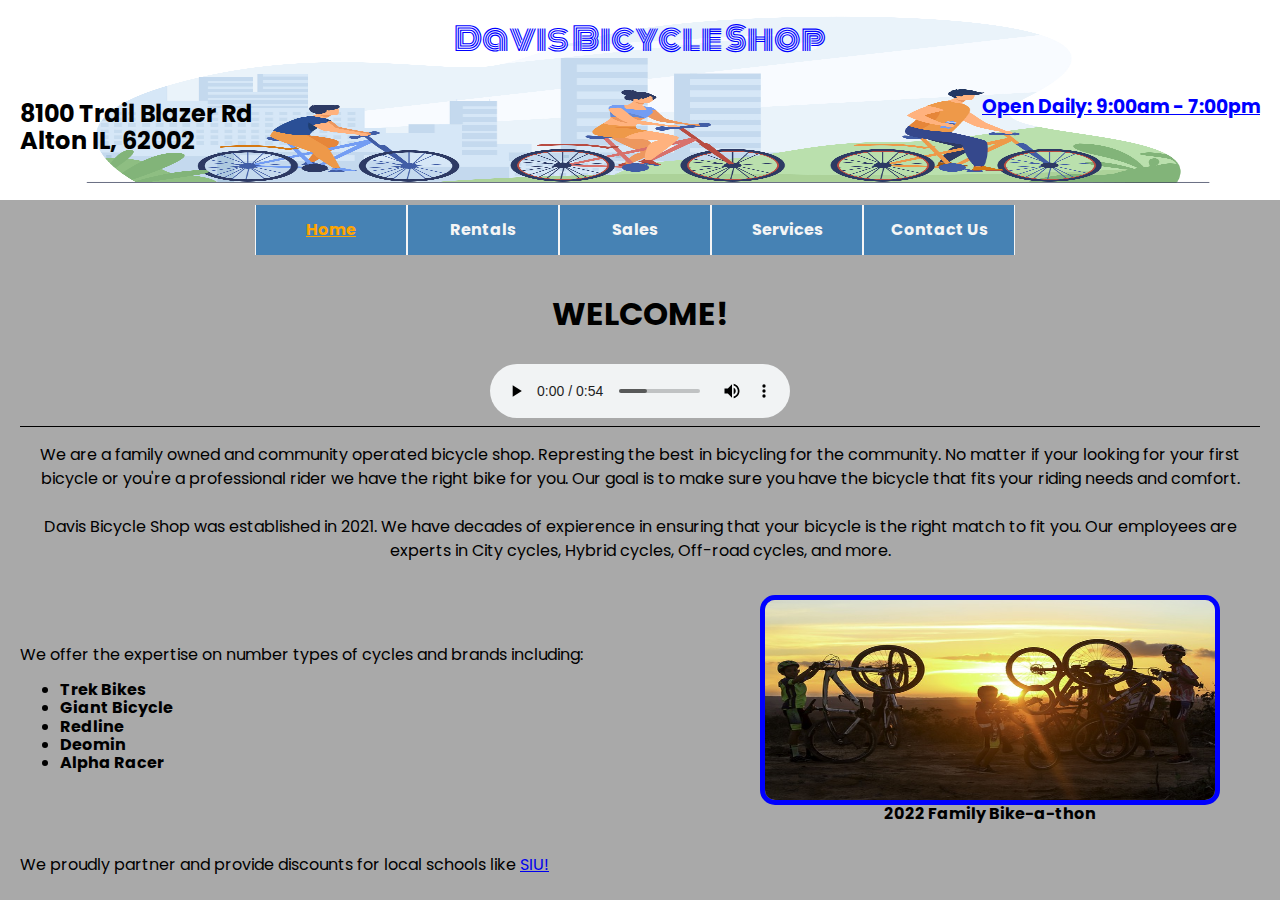
<file: index.htm>
<!DOCTYPE html>
<!--Home Page for Davis Bicycle Shop-->
<html lang="en-US">
<head>
        <!-- 
*****************************************************************************
Title: Davis Bicycle Shop
Use: To promote Davis Bicycle shop
Author: Brian Davis
School/Term: Southern Illinois University Carbondale, Spring 2022
Developed: Jan 20, 2022
Tested: Jan 23, 2022; Passed on Firefox, Chrome, and safari browsers.
******************************************************************************
-->
        <meta charset="utf-8">
        <title>Davis Bicycle Shop</title>
        <meta name="description"  content="We're Davis Bicycle shop, an experienced, best-in-class Bicycle shop.">
        <meta name="keywords" content="Davis bicycle shop, Davis bicycles, family bicycles, kids bicycles, adult bicycles, family bikes, adult bikes, kids bikes">
        <meta name="Author" content="Davis">
        <link rel="stylesheet" href="styles/normalize.css">
        <link rel="stylesheet" href="styles/slicknav.css">
        <link rel="stylesheet" href="styles/main.css">
        <link rel="apple-touch-icon" sizes="180x180" href="images/apple-touch-icon.png">
        <link rel="icon" type="image/png" sizes="32x32" href="images/favicon-32x32.png">
        <link rel="icon" type="image/png" sizes="16x16" href="images/favicon-16x16.png">
        <link rel="manifest" href="site.webmanifest">
        <script src="https://code.jquery.com/jquery-3.2.1.min.js"></script>
        <script src="js/jquery.slicknav.min.js"></script>
        <script type="text/javascript">
            $(document) .ready(function() {
                $('#nav_menu') .slicknav({prependTo:"#mobile_menu"});
            });
        </script>
        <style>
            body {
                background-image: url(images/Fam.jpg);
                background-repeat: no-repeat;
                background-size: 100% 200px;
            }
        </style>
</head>

<!--ind abbreviation represent page i.e. ind=index, con=contact sal=sales followed by object name. No abbrevation is universal-->
<!--Index body page-->
<body class="ind_body">
    <nav id="mobile_menu"></nav>
    <div class="body">
    <!--page title Company name-->
    <h1 class="ind_title">Davis Bicycle Shop</h1>
    <!--Contact Info-->
    <div id="ind_div_contact">
        <!--Location-->
        <h2 class="ind_address">8100 Trail Blazer Rd<br>Alton IL, 62002</h2>
        <!--Hours of Ops-->
        <h3 class="ind_hours">Open Daily: 9:00am - 7:00pm</h3>
    </div>
    <!--main image-->
        <!--Main Navigation menu-->
        <nav id="nav_menu">
            <ul>
                <li><a href="index.htm" class="current">Home</a></li>
                <li><a href="rentals.htm">Rentals</a></li>
                <li><a href="sales.htm">Sales</a></li>
                <li><a href="services.htm">Services</a></li>
                <li><a href="contact.htm" class="lastime">Contact Us</a></li>
            </ul>
        </nav>
        <!--Company introduction-->
        <p class="ind_welcome"><strong>WELCOME!</strong></p>
        <!--Page Music-->
        <div id="ind_audio">
            <audio controls autoplay loop>
                <source src="media/badness.mp3"> 
            </audio>
            </div>
        <!--Intro about Us-->
        <hr class="ind_hr">
        <p class="ind_desc">We are a family owned and community operated bicycle shop. Represting the best in bicycling for the community.
        No matter if your looking for your first bicycle or you're a professional rider we have the right bike for you. Our goal is to make
        sure you have the bicycle that fits your riding needs and comfort. <br><br> Davis Bicycle Shop was established in 2021. We have decades 
        of expierence in ensuring that your bicycle is the right match to fit you. 
        Our employees are experts in City cycles, Hybrid cycles, Off-road cycles, and more.</p>
        <!--unordered list of offered brands with image-->
        <div id="ind_div_bikes">
            <div id="ind_div_bikeslist">
            <p class="ind_ul">We offer the expertise on number types of cycles and brands including:</p>
            <ul>
                <li>
                    <strong>Trek Bikes</strong>
                </li>
                <li>
                    <strong>Giant Bicycle</strong>
                </li>
                <li>
                    <strong>Redline</strong>
                </li>
                <li>
                    <strong>Deomin</strong>
                </li>
                <li>
                    <strong>Alpha Racer</strong>
                </li>
                
            </ul>
            </div>
        <!--Images with rollover -->
            <figure class="ind_img_figure">
                <img class="ind_img_kids" src="images/kids.jpg" alt="kids with bikes" onmouseover="this.src='images/family1.jpg'" onmouseout="this.src='images/kids.jpg'">
                <figcaption class="ind_kids_Figcap">2022 Family Bike-a-thon</figcaption>
            </figure>
        </div>
        <!--siu partner link-->    
        <p class="ind_siu">We proudly partner and provide discounts for local schools like 
            <a href="https://www.siu.edu"  target="_blank">SIU!</a>
        </p>
    </div>
</body>
</file>
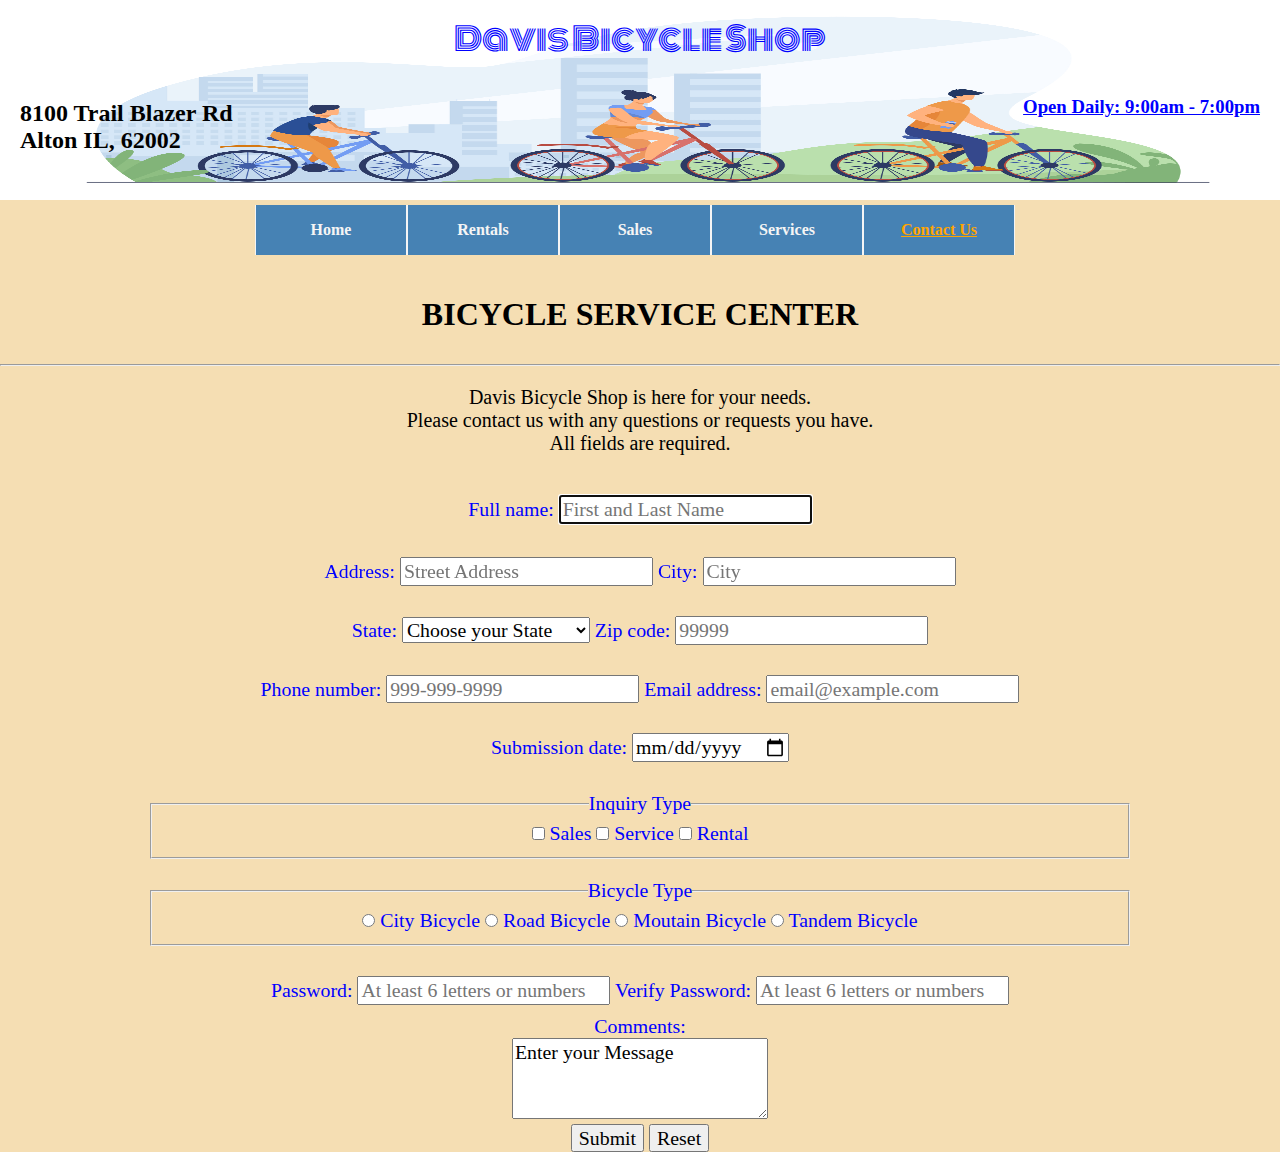
<file: contact.htm>
<!DOCTYPE html>
        <!-- 
*****************************************************************************
Title: Davis Bicycle Shop
Use: To promote Davis Bicycle shop
Author: Brian Davis
School/Term: Southern Illinois University, Spring 2022
Developed: Feb 13, 2022
Tested: Feb 13, 2022; Passed on Firefox, Chrome, and safari browsers.
******************************************************************************
-->
<html lang="en-US">
        <head>
                <!-- 
        *****************************************************************************
        Title: Davis Bicycle Shop
        Use: To promote Davis Bicycle shop
        Author: Brian Davis
        School/Term: Southern Illinois University Carbondale, Spring 2022
        Developed: Jan 20, 2022
        Tested: Jan 23, 2022; Passed on Firefox, Chrome, and safari browsers.
        ******************************************************************************
        -->
                <meta charset="utf-8">
                <title>Davis Bicycle Shop</title>
                <meta name="description"  content="We're Davis Bicycle shop, an experienced, best-in-class Bicycle shop.">
                <meta name="keywords" content="Davis bicycle shop, Davis bicycles, family bicycles, kids bicycles, adult bicycles, family bikes, adult bikes, kids bikes">
                <meta name="Author" content="Davis">
                <link rel="stylesheet" href="styles/normalize.css">
                <link rel="stylesheet" href="styles/slicknav.css">
                <link rel="stylesheet" href="styles/main.css">
                <link rel="apple-touch-icon" sizes="180x180" href="images/apple-touch-icon.png">
                <link rel="icon" type="image/png" sizes="32x32" href="images/favicon-32x32.png">
                <link rel="icon" type="image/png" sizes="16x16" href="images/favicon-16x16.png">
                <link rel="manifest" href="site.webmanifest">
                <script src="https://code.jquery.com/jquery-3.2.1.min.js"></script>
                <script src="js/jquery.slicknav.min.js"></script>
                <script type="text/javascript">
                    $(document) .ready(function() {
                        $('#nav_menu') .slicknav({prependTo:"#mobile_menu"});
                    });
                </script>
                <style>
                    body {
                        background-image: url(images/Fam.jpg);
                        background-repeat: no-repeat;
                        background-size: 100% 200px;
                    }
                </style>
        </head>
        
        <!--ind abbreviation represent page i.e. ind=index, con=contact sal=sales followed by object name. No abbrevation is universal-->
        <!--Index body page-->
        <body class="con_body">
            <nav id="mobile_menu"></nav>
            <div class="body">
            <!--page title Company name-->
            <h1 class="con_title">Davis Bicycle Shop</h1>
            <!--Contact Info-->
            <div id="con_div_contact">
                <!--Location-->
                <h2 class="con_address">8100 Trail Blazer Rd<br>Alton IL, 62002</h2>
                <!--Hours of Ops-->
                <h3 class="con_hours">Open Daily: 9:00am - 7:00pm</h3>
            </div>
            <!--main image-->
                <!--Main Navigation menu-->
                <nav id="nav_menu">
                    <ul>
                        <li><a href="index.htm" >Home</a></li>
                        <li><a href="rentals.htm">Rentals</a></li>
                        <li><a href="sales.htm">Sales</a></li>
                        <li><a href="services.htm">Services</a></li>
                        <li><a href="contact.htm" class="lastime, current">Contact Us</a></li>
                    </ul>
        </nav>
</div>
<div id="con_welcome">
        <p class="con_req"><strong>BICYCLE SERVICE CENTER</strong></p>
        <hr class="con_hr">
        <p class="con_intro">Davis Bicycle Shop is here for your needs. 
                <br> Please contact us with any questions or requests you have.
                <br> All fields are required.
        </p>
</div>
<div id="con_form">
        <form id="contact_form" method="POST" action="response.htm" >
                <label for="fullname">Full name:</label>
                <input type="text" id="fullname" autofocus minlength="15" maxlength="25" 
                placeholder="First and Last Name" required><br><br>

                <label for="address">Address:</label>
                <input type="text" id="address" minlength="15" maxlength="50" placeholder="Street Address" required>

                <label for="city">City:</label>
                <input type="text" id="city" minlength="4" maxlength="25" placeholder="City" required><br>

                <label for="state">State:</label>
                        <select name="state" id="state" required>
                        <optgroup label="Select Your State">
                                <option value="" disabled selected hidden>Choose your State</option>
                                <option value="Illinois">Illinois</option>
                                <option value="Indiana">Indiana</option>
                                <option value="Kansas">Kansaa</option>
                                <option value="Kentucky">Kentucky</option>
                                <option value="Missouri">Missouri</option>
                                <option value="Wisconsin">Wisconsin</option>
                                
                        </optgroup>
                        </select>

                <label for="zip">Zip code:</label>
                <input id="zip" name="zip" type="text" inputmode="numeric" placeholder="99999"
                pattern="^(?(^00000(|-0000))|(\d{5}(|-\d{4})))$" minlength="5" maxlength="10" required><br>

                <label for="phone">Phone number:</label>
                <input type="tel" name="phone" id="phone" placeholder="999-999-9999" minlength="10" maxlength="12" required>

                <label for="email">Email address:</label>
                <input type="email" name="email" id="email" minlength="10" maxlength="25" placeholder="email@example.com" required><br>

                <label for="date">Submission date:</label>
                <input type="date" name="date" id="date" required><br>

                <fieldset class="con_inq_type">
                        <legend>Inquiry Type</legend>

                        <input type="checkbox" name="inqtype" id="sales" value="sales">
                        <label for="sales">Sales</label>

                        <input type="checkbox" name="inqtype" id="service" value="service">
                        <label for="service">Service</label>

                        <input type="checkbox" name="inqtype" id="rental" value="rental">
                        <label for="rental">Rental</label>
                
                </fieldset>

                <fieldset class="con_bik_type">
                        <legend>Bicycle Type</legend>

                        <input type="radio" name="biketype" id="citybike" value="citybike" required>
                        <label for="citybike">City Bicycle</label>

                        <input type="radio" name="biketype" id="roadbike" value="roadbike">
                        <label for="roadbike">Road Bicycle</label>

                        <input type="radio" name="biketype" id="mountbike" value="mountbike">
                        <label for="mountbike">Moutain Bicycle</label>

                        <input type="radio" name="biketype" id="tandembike" value="tandembike">
                        <label for="tandembike">Tandem Bicycle</label>

                </fieldset>

                <label class="password" for="password">Password:</label>
                <input class="password" type="password" name="password" id="password" required
                placeholder="At least 6 letters or numbers"
                pattern="[a-zA-Z0-9]{6,}"
                title="Must be at least 6 alphanumeric characters">
                <label class="password" for="verify">Verify Password:</label>
                <input class="password" type="password" name="verify" id="verify" required
                placeholder="At least 6 letters or numbers"><br>

                Comments:<br>
                <textarea class="con_messgae" name="comments" required minlength="20" maxlength="200">Enter your Message</textarea>
                <br>
                <input type="submit" id="button" value="Submit" formresponse="response.htm"> <input type="reset" id="reset">
        </form>
</div>
</body>
</html>
</file>
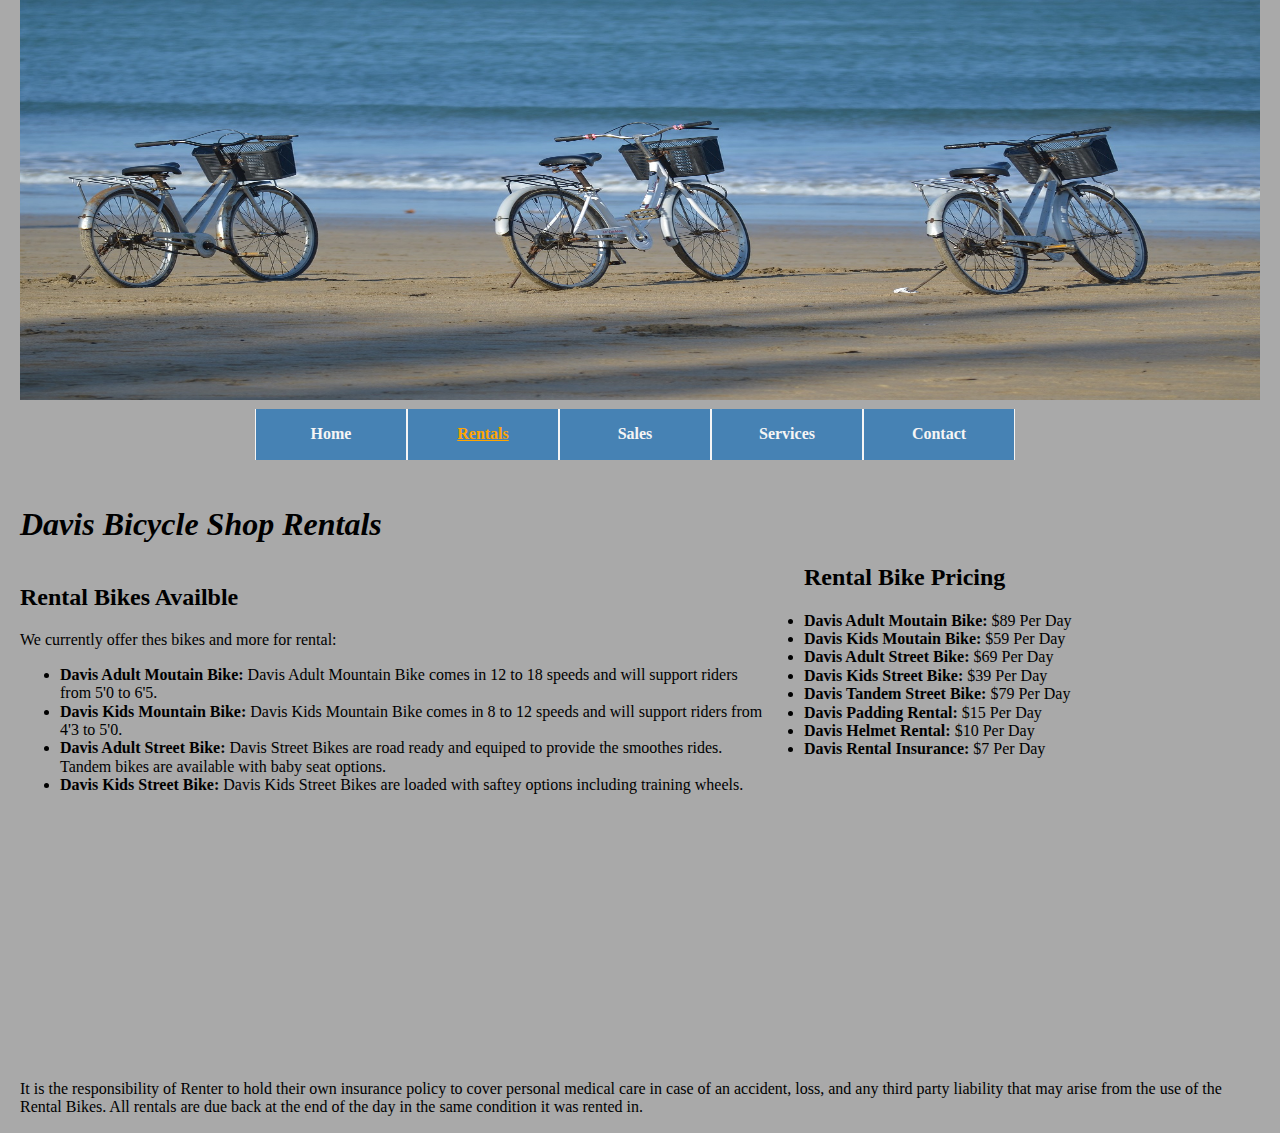
<file: rentals.htm>
<!DOCTYPE html>
        <!-- 
*****************************************************************************
Title: Davis Bicycle Shop Rental Page
Use: To promote Davis Bicycle shop
Author: Brian Davis
School/Term: Southern Illinois University Carbondale, Spring 2022
Developed: Feb 3, 2022
Tested: Feb 6, 2022; Passed on Firefox, Chrome, and safari browsers.
******************************************************************************
-->
<html lang="en-US">
<head>
        <meta charset="utf-8">
        <title>Davis Bicycle Shop Rental Page</title>
        <meta name="keywords" content="Davis bicycle shop rentals, Davis bicycles rentals, family bicycle rentals, kids bicycles rentals,
         adult bicycle rentals, family bike rentals, adult bike rentals, kids bike rentals">
        <meta name="Author" content="Davis">
        <link rel="stylesheet" href="styles/normalize.css">
        <link rel="stylesheet" href="styles/slicknav.css">
        <link rel="stylesheet" href="styles/main.css">
        <link rel="apple-touch-icon" sizes="180x180" href="images/apple-touch-icon.png">
        <link rel="icon" type="image/png" sizes="32x32" href="images/favicon-32x32.png">
        <link rel="icon" type="image/png" sizes="16x16" href="images/favicon-16x16.png">
        <link rel="manifest" href="site.webmanifest">
        <script src="https://code.jquery.com/jquery-3.2.1.min.js"></script>
        <script src="js/jquery.slicknav.min.js"></script>
        <script type="text/javascript">
            $(document) .ready(function() {
                $('#ren_nav_menu') .slicknav({prependTo:"#mobile_menu"});
            });
        </script>

</head>
<!--Body-->
<body class="rental_body">
        <!--navigation menu-->
        <nav id="mobile_menu"></nav>
        <div class="body">
        <img class="ren_bike_beach" src="images/Bike_beach.jpg" alt="Bikes_on_beach" > 
        <nav id="ren_nav_menu">
                <ul>
                        <li><a href="index.htm">Home</a></li>
                        <li><a href="rentals.htm" class="current">Rentals</a></li>
                        <li><a href="sales.htm">Sales</a></li>
                        <li><a href="services.htm">Services</a></li>
                        <li><a href="contact.htm" class="lastitem">Contact</a></li>
                </ul>
        </nav>
<h1 class="rental_h1">Davis Bicycle Shop Rentals</h1> <!--list of rental bikes available-->
<div id="ren_div_main">
        <section class="rental_main">
        <h2 class=rental_main_h2>Rental Bikes Availble</h2>
        <p class="rent_main_p">We currently offer thes bikes and more for rental:</p>
        <Ul>
                <li class="rent_bike_list"><strong>Davis Adult Moutain Bike:</strong> Davis Adult Mountain Bike comes in 12 to 18 speeds
                and will support riders from 5'0 to 6'5. </li>
                <li class="rent_bike_list"><strong>Davis Kids Mountain Bike:</strong> Davis Kids Mountain Bike comes in 8 to 12 speeds
                        and will support riders from 4'3 to 5'0.</li>
                <li class="rent_bike_list"><strong>Davis Adult Street Bike:</strong> Davis Street Bikes are road ready and equiped to 
                provide the smoothes rides. Tandem bikes are available with baby seat options.</li>
                <li class="rent_bike_list"><strong>Davis Kids Street Bike:</strong> Davis Kids Street Bikes are loaded with saftey options
                including training wheels.</li>
        </Ul> 
        </section>
        <aside class="rental_aside"><h2>Rental Bike Pricing</h2> <!--list of rental prices-->
                <ul>
                        <li class="rental_prices"><strong>Davis Adult Moutain Bike:</strong> $89 Per Day</li>
                        <li class="rental_prices"><strong>Davis Kids Moutain Bike:</strong> $59 Per Day</li>
                        <li class="rental_prices"><strong>Davis Adult Street Bike:</strong> $69 Per Day</li>
                        <li class="rental_prices"><strong>Davis Kids Street Bike:</strong> $39 Per Day</li>
                        <li class="rental_prices"><strong>Davis Tandem Street Bike:</strong> $79 Per Day</li>
                        <li class="rental_prices"><strong>Davis Padding Rental:</strong> $15 Per Day</li>
                        <li class="rental_prices"><strong>Davis Helmet Rental:</strong> $10 Per Day</li>
                        <li class="rental_prices"><strong>Davis Rental Insurance:</strong> $7 Per Day</li>
                </ul>
        
        </aside>
</div> 
<p class="rental_terms">It is the responsibility of Renter to hold their own insurance policy to cover 
        personal medical care in case of an accident, loss, and any third party liability that may
         arise from the use of the Rental Bikes. All rentals are due back at the end of the day in the same
        condition it was rented in.</p>
</div>
</body>
</html>
</file>
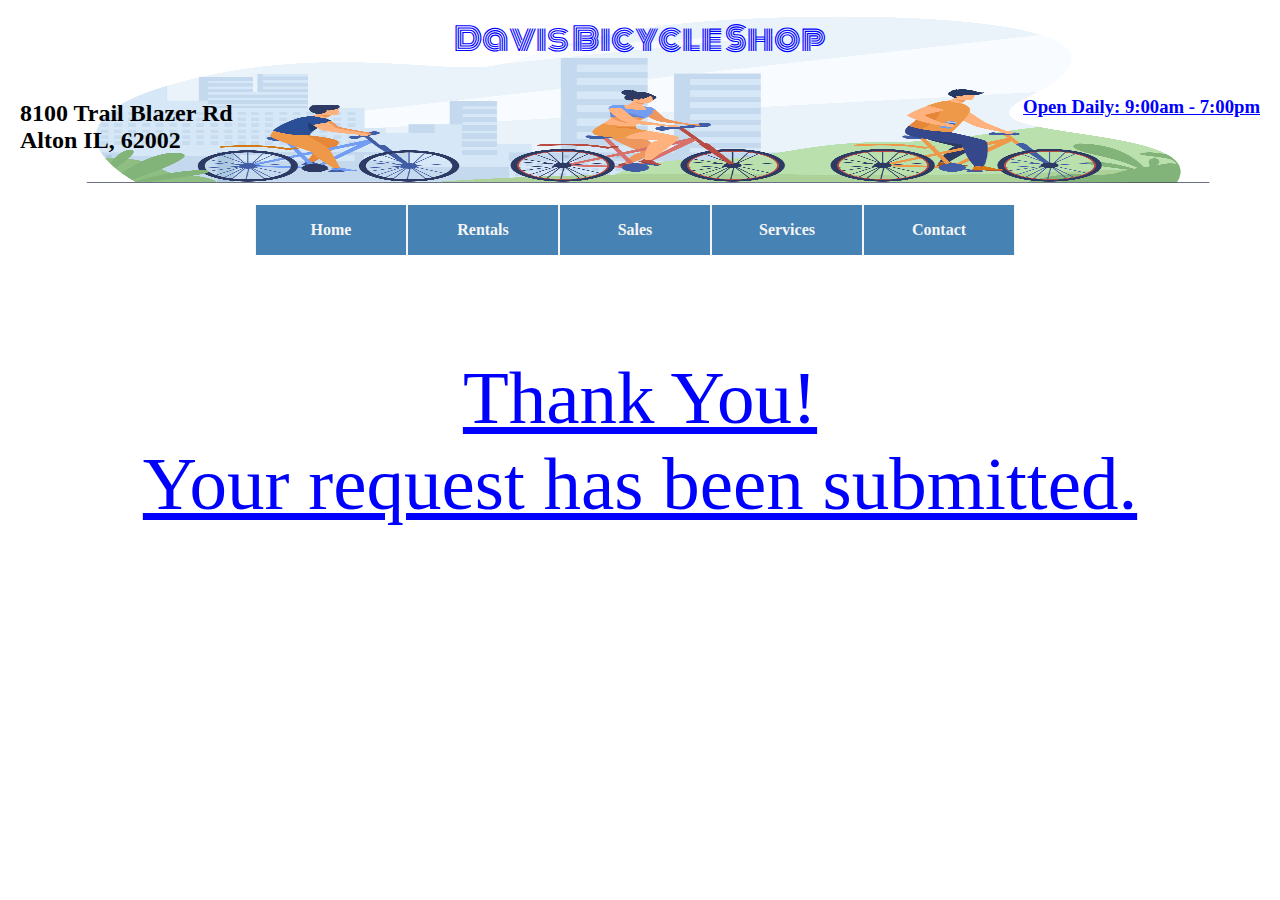
<file: response.htm>
<!DOCTYPE html>
<html lang="en-US">
    <head>
        <!-- 
*****************************************************************************
Title: Davis Bicycle Shop
Use: To promote Davis Bicycle shop
Author: Brian Davis
School/Term: Southern Illinois University Carbondale, Spring 2022
Developed: Jan 20, 2022
Tested: Jan 23, 2022; Passed on Firefox, Chrome, and safari browsers.
******************************************************************************
-->
        <meta charset="utf-8">
        <title>Davis Bicycle Shop</title>
        <meta name="description"  content="We're Davis Bicycle shop, an experienced, best-in-class Bicycle shop.">
        <meta name="keywords" content="Davis bicycle shop, Davis bicycles, family bicycles, kids bicycles, adult bicycles, family bikes, adult bikes, kids bikes">
        <meta name="Author" content="Davis">
        <link rel="stylesheet" href="styles/normalize.css">
        <link rel="stylesheet" href="styles/slicknav.css">
        <link rel="stylesheet" href="styles/main.css">
        <link rel="apple-touch-icon" sizes="180x180" href="images/apple-touch-icon.png">
        <link rel="icon" type="image/png" sizes="32x32" href="images/favicon-32x32.png">
        <link rel="icon" type="image/png" sizes="16x16" href="images/favicon-16x16.png">
        <link rel="manifest" href="site.webmanifest">
        <script src="https://code.jquery.com/jquery-3.2.1.min.js"></script>
        <script src="js/jquery.slicknav.min.js"></script>
        <script type="text/javascript">
            $(document) .ready(function() {
                $('#resp_nav_menu') .slicknav({prependTo:"#mobile_menu"});
            });
        </script>
        <style>
            body {
                background-image: url(images/Fam.jpg);
                background-repeat: no-repeat;
                background-size: 100% 200px;
            }
        </style>
</head>
<body>
    <nav id="mobile_menu"></nav>
    <div class="body">
            <!--page title Company name-->
            <h1 class="sal_title">Davis Bicycle Shop</h1>
            <!--Contact Info-->
            <div id="sal_div_contact">
                <!--Location-->
                <h2 class="sal_address">8100 Trail Blazer Rd<br>Alton IL, 62002</h2>
                <!--Hours of Ops-->
                <h3 class="sal_hours">Open Daily: 9:00am - 7:00pm</h3>
            </div>
    <div class="body">
    <nav id="resp_nav_menu">
            <ul>
                    <li><a href="index.htm">Home</a></li>
                    <li><a href="rentals.htm">Rentals</a></li>
                    <li><a href="sales.htm">Sales</a></li>
                    <li><a href="services.htm" class="current">Services</a></li>
                    <li><a href="contact.htm" class="lastitem">Contact</a></li>
            </ul>
    </nav>

<p class="resp_ty">Thank You!<br> Your request has been submitted.</p>
</body>
</html>
</file>
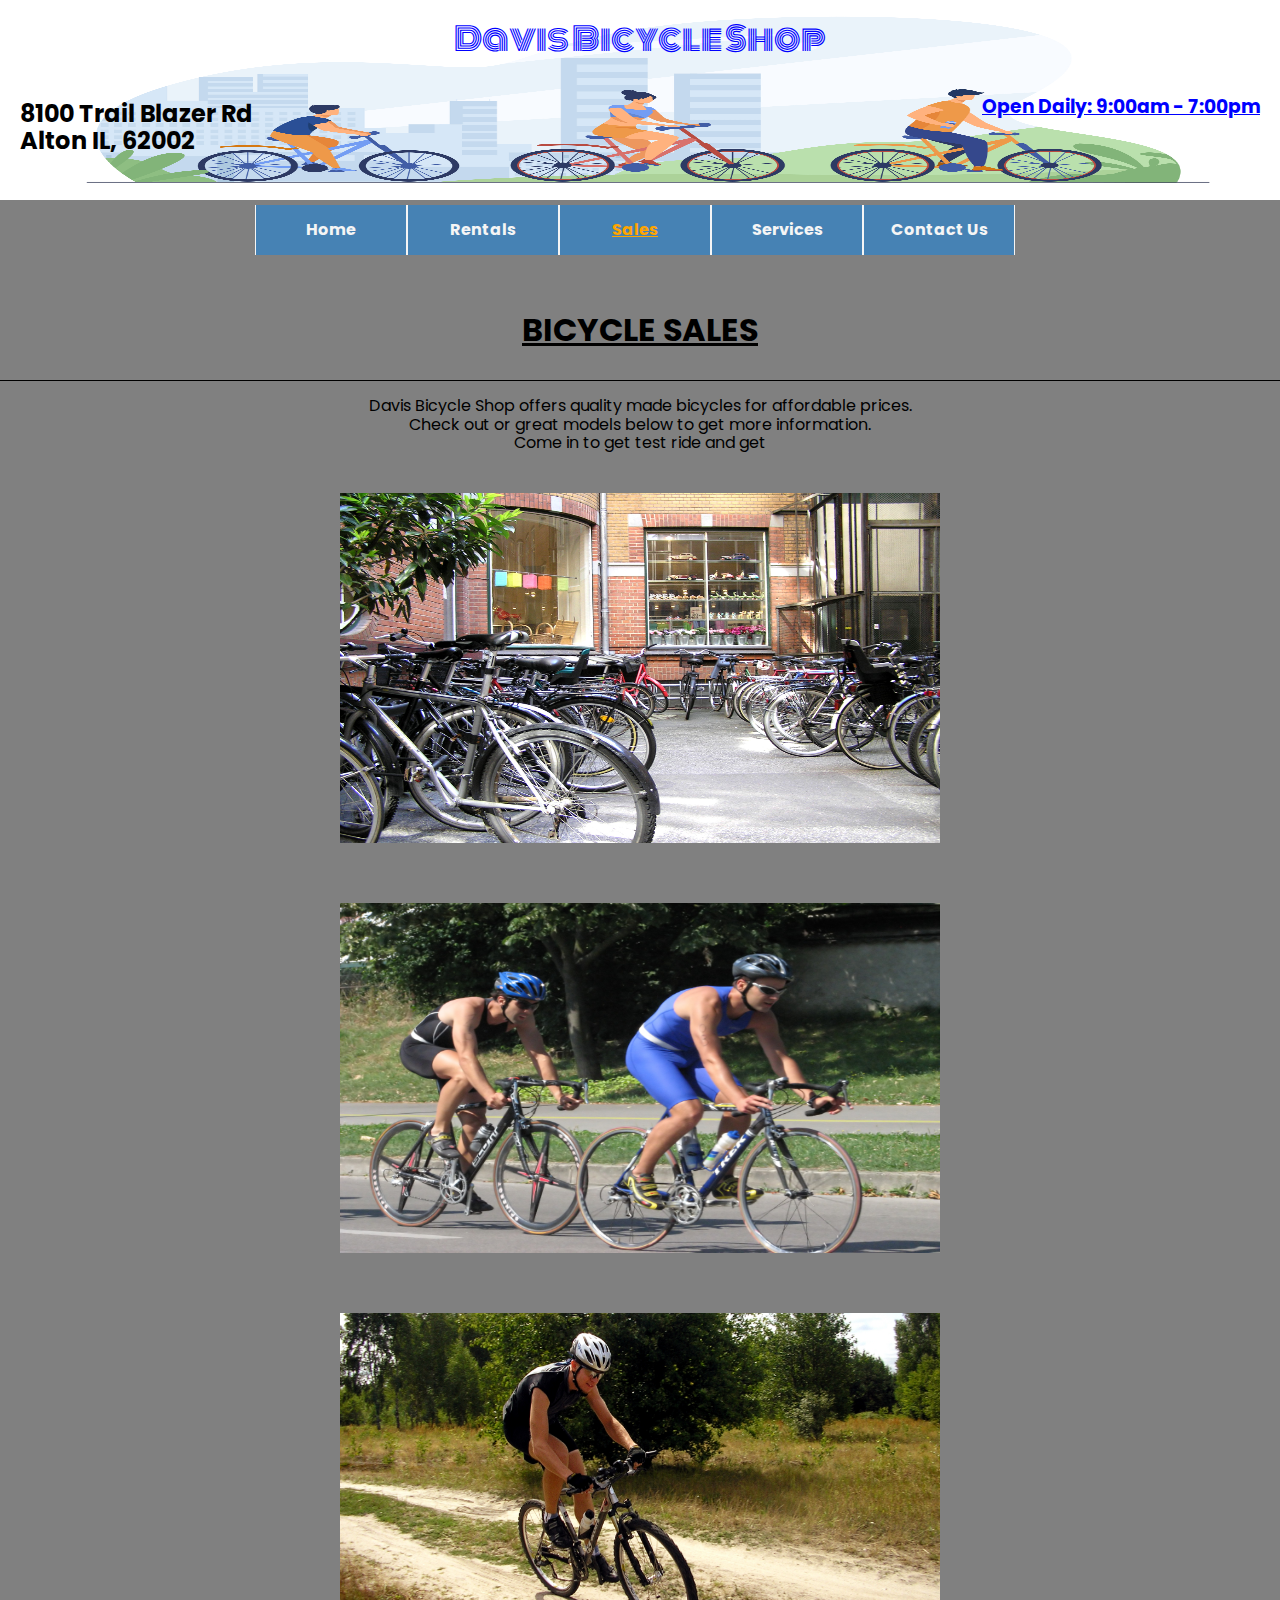
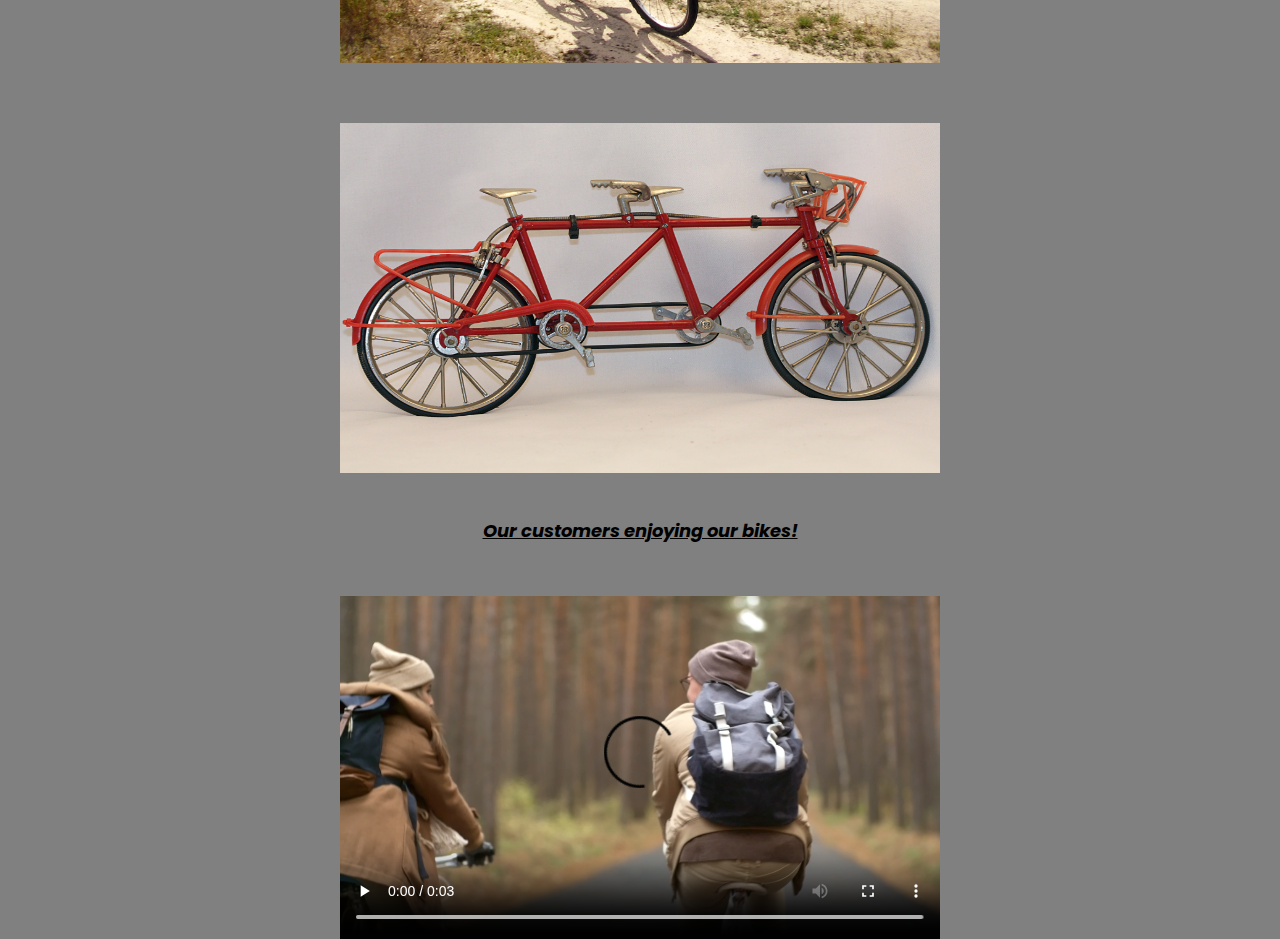
<file: sales.htm>
<!DOCTYPE html>
        <!-- 
*****************************************************************************
Title: Davis Bicycle Shop
Use: To promote Davis Bicycle shop
Author: Brian Davis
School/Term: Southern Illinois University, Spring 2022
Developed: Feb 13, 2022
Tested: Feb 13, 2022; Passed on Firefox, Chrome, and safari browsers.
******************************************************************************
-->
<html lang="en-US">
<head>
        <meta charset="utf-8">
        <title>Sales</title>
        <meta name="keywords" content="Davis bicycle shop Sales, Davis bicycles sales, family bicycle sales, kids bicycles sales,
         adult bicycle sales, family bike sales, adult bike sales, kids bike sales">
        <meta name="Author" content="Davis">
        <link rel="stylesheet" href="styles/normalize.css">
        <link rel="stylesheet" href="styles/slicknav.css">
        <link rel="stylesheet" href="styles/main.css">
        <link rel="apple-touch-icon" sizes="180x180" href="images/apple-touch-icon.png">
        <link rel="icon" type="image/png" sizes="32x32" href="images/favicon-32x32.png">
        <link rel="icon" type="image/png" sizes="16x16" href="images/favicon-16x16.png">
        <link rel="manifest" href="site.webmanifest">
        <script src="https://code.jquery.com/jquery-3.2.1.min.js"></script>
        <script src="js/jquery.slicknav.min.js"></script>
        <script type="text/javascript">
            $(document) .ready(function() {
                $('#sal_nav_menu') .slicknav({prependTo:"#mobile_menu"});
            });
        </script>
       <style id="sal_img_top">
                body {
                    background-image: url(images/Fam.jpg);
                    background-repeat: no-repeat;
                    background-size: 100% 200px;
                }
            </style>
</head>
<body class="sal_body">
        <nav id="mobile_menu"></nav>
        <div class="body">
        <!--page title Company name-->
        <h1 class="sal_title">Davis Bicycle Shop</h1>
        <!--Contact Info-->
        <div id="sal_div_contact">
            <!--Location-->
            <h2 class="sal_address">8100 Trail Blazer Rd<br>Alton IL, 62002</h2>
            <!--Hours of Ops-->
            <h3 class="sal_hours">Open Daily: 9:00am - 7:00pm</h3>
        </div>
        <!--main image-->
            <!--Main Navigation menu-->
            <nav id="sal_nav_menu">
                <ul>
                    <li><a href="index.htm">Home</a></li>
                    <li><a href="rentals.htm">Rentals</a></li>
                    <li><a href="sales.htm" class="current">Sales</a></li>
                    <li><a href="services.htm">Services</a></li>
                    <li><a href="contact.htm" class="lastime">Contact Us</a></li>
                </ul>
            </nav>
</div>
<div id="sal_welcome">
        <p class="sal_sales"><strong>BICYCLE SALES</strong></p>
        <hr class="ind_hr">
        <p class="sal_intro">Davis Bicycle Shop offers quality made bicycles for affordable prices. <br> Check out or great models below to get more information.
        <br> Come in to get test ride and get
        </p>
</div>
<div class="sal_maincont">
<div class="sal_contbox">
        <img class="sal_salimg" src="images/city_bikes.jpg" alt="Bikes parked outside of the city">
        <div class="sal_uls">
                <ul>
                        <li>
                                Sizes from Youth to Large Adult
                        </li>
                        <br>
                        <li>
                                Best for Commuting and Leisure
                        </li>
                        <br>
                        <li>
                                Hybrid Options for Speed and Comfort
                        </li>
                        <br>
                        <li>
                                Accessories including Luggage Racks
                        </li>
                        <br>
                        <li>
                                Models Starting at $119.99 
                        </li>
                </ul>
        </div>
</div>
<div class="sal_contbox">
        <img class="sal_salimg"  src="images/road_bike.jpg" alt="Road Bikes Exercising">
        <div class="sal_uls">
                <ul>
                        <li>
                                Great for Exercise and commuting 
                        </li>
                        <br>
                        <li>
                                Sizes from Youth to Large Adult
                        </li>
                        <br>
                        <li>
                                Novice to Advanced Model Options
                        </li>
                        <br>
                        <li>
                                Accessories including Training Wheels
                        </li>
                        <br>
                        <li>
                                Models Starting at $149.99 
                        </li>
                </ul>
        </div>
</div>
<div class="sal_contbox">
        <img class="sal_salimg"  src="images/moutain_bike.jpg" alt="Mountian Biker">
        <div class="sal_uls">
                <ul>
                        <li>
                                Sizes from Youth to Large Adult
                        </li>
                        <br>
                        <li>
                                Novice to Advanced Model Options
                        </li>
                        <br>
                        <li>
                                Models with Adjustable Suspensions
                        </li>
                        <br>
                        <li>
                                Drivetrain with Speeds up to 18 Speed
                        </li>
                        <br>
                        <li>
                                Models Starting at $199.99 
                        </li>

                </ul>
                </div>
</div>
<div class="sal_contbox">
        <img class="sal_salimg"  src="images/tandem_bike.jpg" alt="Red Classic Tandem Bike">
        <div class="sal_uls">
                <ul>
                        <li>
                                Configurations for up to Three Persons       
                        </li>
                        <br>
                        <li>
                                Options for Child Trailer and Child Seats
                        </li>
                        <br>
                        <li>
                                Drivetrain Options for Leisure and Exercise
                        </li>
                        <br>
                        <li>
                                Models Starting at $189.99 
                        </li>
                </ul>
        </div>
</div>
<p id="sal_vid_intro"><strong>Our customers enjoying our bikes!</strong></p>
<!--video for sales page / autoplay blocked in chrome-->
<video id="sal_video" controls autoplay loop>
        <source src="media/Cycling.mp4" type="video/mp4">
</video>
</div>

</body>
</html>
</file>
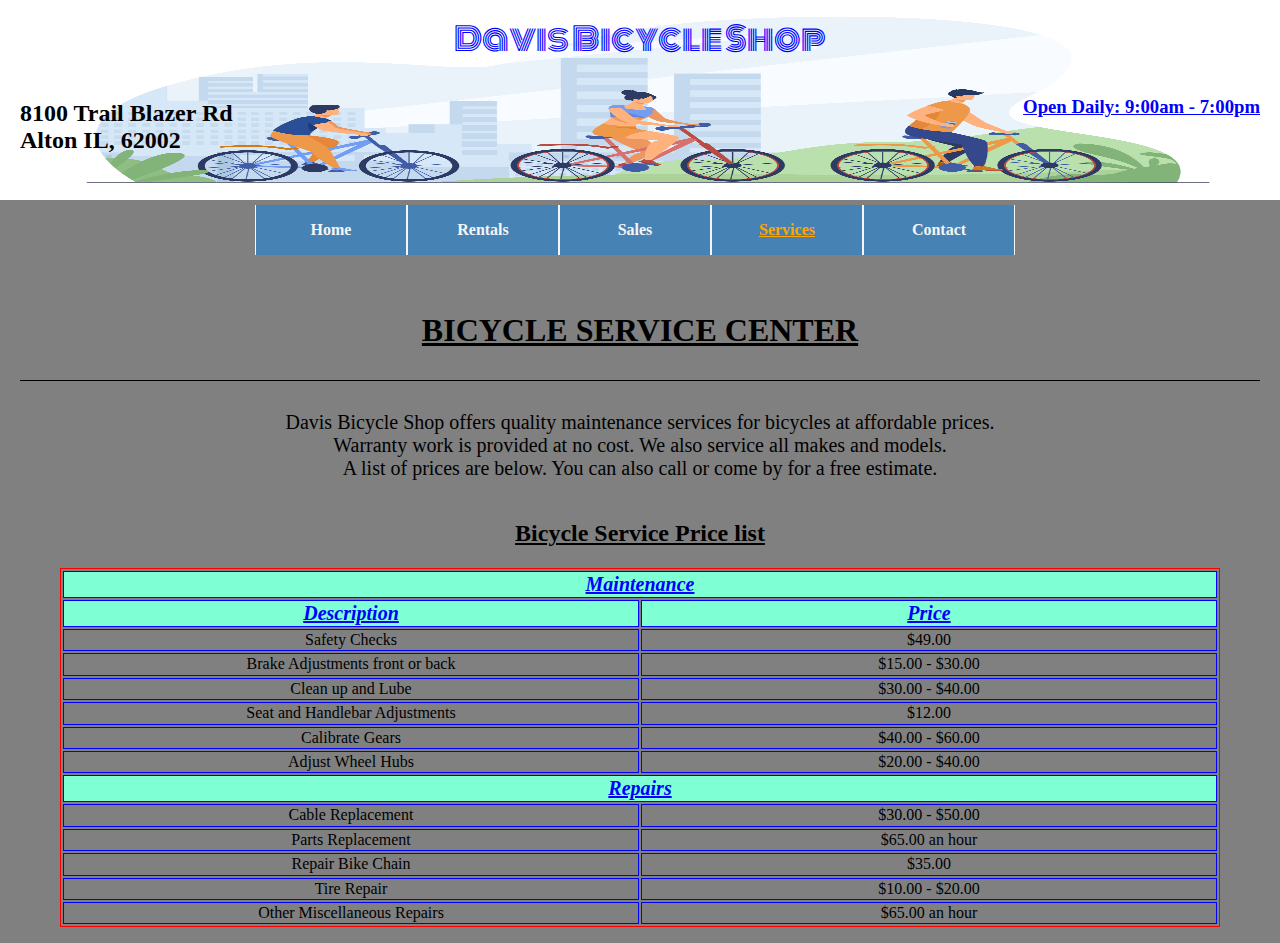
<file: services.htm>
<!DOCTYPE html>
        <!-- 
*****************************************************************************
Title: Davis Bicycle Shop
Use: To promote Davis Bicycle shop
Author: Brian Davis
School/Term: Southern Illinois University, Spring 2022
Developed: Feb 13, 2022
Tested: Feb 13, 2022; Passed on Firefox, Chrome, and safari browsers.
******************************************************************************
-->
<html lang="en-US">
<head>
        <meta charset="utf-8">
        <title>Davis Bicycle Shop</title>
        <meta name="description"  content="We're Davis Bicycle shop, an experienced, best-in-class Bicycle shop.">
        <meta name="keywords" content="Davis bicycle shop, Davis bicycles, family bicycles, kids bicycles, adult bicycles, family bikes, adult bikes, kids bikes">
        <meta name="Author" content="Davis">
        <link rel="stylesheet" href="styles/normalize.css">
        <link rel="stylesheet" href="styles/slicknav.css">
        <link rel="stylesheet" href="styles/main.css">
        <link rel="apple-touch-icon" sizes="180x180" href="images/apple-touch-icon.png">
        <link rel="icon" type="image/png" sizes="32x32" href="images/favicon-32x32.png">
        <link rel="icon" type="image/png" sizes="16x16" href="images/favicon-16x16.png">
        <link rel="manifest" href="site.webmanifest">
        <script src="https://code.jquery.com/jquery-3.2.1.min.js"></script>
        <script src="js/jquery.slicknav.min.js"></script>
        <script type="text/javascript">
            $(document) .ready(function() {
                $('#ser_nav_menu') .slicknav({prependTo:"#mobile_menu"});
            });
        </script>
        <style>
            body {
                background-image: url(images/Fam.jpg);
                background-repeat: no-repeat;
                background-size: 100% 200px;
                background-color: grey;
            }
        </style>
</head>
<body>
        <nav id="mobile_menu"></nav>
        <div class="body">
                <!--page title Company name-->
                <h1 class="sal_title">Davis Bicycle Shop</h1>
                <!--Contact Info-->
                <div id="sal_div_contact">
                    <!--Location-->
                    <h2 class="sal_address">8100 Trail Blazer Rd<br>Alton IL, 62002</h2>
                    <!--Hours of Ops-->
                    <h3 class="sal_hours">Open Daily: 9:00am - 7:00pm</h3>
                </div>
        <div class="body">
        <nav id="ser_nav_menu">
                <ul>
                        <li><a href="index.htm">Home</a></li>
                        <li><a href="rentals.htm">Rentals</a></li>
                        <li><a href="sales.htm">Sales</a></li>
                        <li><a href="services.htm" class="current">Services</a></li>
                        <li><a href="contact.htm" class="lastitem">Contact</a></li>
                </ul>
        </nav>
</div>
<div id="ser_welcome">
        <p class="ser_services"><strong>BICYCLE SERVICE CENTER</strong></p>
        <hr class="ind_hr">
        <p class="ser_intro">Davis Bicycle Shop offers quality maintenance services for bicycles at affordable prices. 
                <br> Warranty work is provided at no cost. We also service all makes and models.
                <br> A list of prices are below. You can also call or come by for a free estimate. 
        </p>
</div>
<div>
        <figure class="table">
                <figcaption class="ser_figcap">Bicycle Service Price list</figcaption>
                <table class="ser_table">
                        <thead class="ser_head">
                                <tr>
                                        <th colspan="2">Maintenance</th>
                                </tr>
                                <tr>
                                        <th>Description</th>
                                        <th>Price</th>
                                </tr>
                        </thead>
                        <tbody class="ser_body">
                                <tr>
                                        <td>Safety Checks</td>
                                        <td>$49.00</td>
                                </tr>
                                <tr>
                                        <td>Brake Adjustments front or back</td>
                                        <td>$15.00 - $30.00</td>
                                </tr>
                                <tr>
                                        <td>Clean up and Lube</td>
                                        <td>$30.00 - $40.00</td>
                                </tr>
                               
                                <tr>
                                        <td>Seat and Handlebar Adjustments</td>
                                        <td>$12.00</td>
                                </tr>
                                <tr>
                                        <td>Calibrate Gears</td>
                                        <td>$40.00 - $60.00</td>
                                </tr>
                                <tr>
                                        <td>Adjust Wheel Hubs</td>
                                        <td>$20.00 - $40.00</td>
                                </tr>
                        </tbody>
                        <thead class="ser_head">
                                <tr>
                                        <th colspan="2">Repairs</th>
                                </tr>
                        </thead>
                        <tbody class="ser_body">
                                <tr>
                                        <td>Cable Replacement</td>
                                        <td>$30.00 - $50.00</td>
                                </tr>
                                <tr>
                                        <td>Parts Replacement</td>
                                        <td>$65.00 an hour</td>
                                </tr>
                                <tr>
                                        <td>Repair Bike Chain</td>
                                        <td>$35.00</td>
                                </tr>
                                 <tr>
                                        <td>Tire Repair</td>
                                        <td>$10.00 - $20.00</td>
                                </tr>
                                <tr>
                                        <td>Other Miscellaneous Repairs</td>
                                        <td>$65.00 an hour</td>
                                </tr>
                        </tbody>
                </table>
        </figure>
</div>
</body>
</html>
</file>
<file: styles/main.css>
/* external stlesheet for the Davis Bicycle shop site */

@import url('https://fonts.googleapis.com/css2?family=Monoton&family=Poppins:wght@200;300;400;500;600&display=swap');


/*side padding for entire page */
.ind_body {  
    max-width: 1440px;  
    font-family: 'Poppins', sans-serif;
    background-color: #A9A9A9;        
    
}

#sal_body {  
    max-width: 1440px;  
    font-family: 'Poppins', sans-serif;
    background-color: #A9A9A9;        
    
}

/* body padding */
.body {
    margin-left: 20px;
    margin-right: 20px;
    
}

/* mouse over link */
a:hover {
    color: red;
}

/* title - company name alignment */
.ind_title, .con_title {
    font-family: 'Monoton', cursive;
    font-weight: lighter;
    text-align: center;
    color: blue;
}

/* container for address and hours */
#ind_div_contact, #con_div_contact {
    display: flex;
    justify-content: space-between;
}

/* company address alignment */
.ind_address, .con_address {
    display: inline-block;
    text-align: left;
}

/* Company hours alignment */
.ind_hours, .con_hours {
    margin-top: 1rem;
    padding: 0;
    color: blue;
    text-decoration: underline;
    text-align: right;
}

/*side padding for sales page */
.sal_body {  
    max-width: 1440px;  
    font-family: 'Poppins', sans-serif;
    background-color: #A9A9A9;        
    
}

/* title - company name alignment sales page */
.sal_title {
    font-family: 'Monoton', cursive;
    font-weight: lighter;
    text-align: center;
    color: blue;
}

/* container for address and hours sales page */
#sal_div_contact {
    display: flex;
    justify-content: space-between;
}

/* company address alignment sales page*/
.sal_address{
    display: inline-block;
    text-align: left;
}

/* Company hours alignment sales page */
.sal_hours {
    margin-top: 1rem;
    padding: 0;
    color: blue;
    text-decoration: underline;
    text-align: right;
}


/* mobile menu in desktop mode */
#mobile_menu {
    display: none;
}

/* Index page navigation ul */
#nav_menu ul {  
    list-style-type: none;
    height: 75px;
    width: 850px;
    margin-top: 130px;
    margin-left: calc((100% - 850px) /2);
    align-self: center;
}

#nav_menu {
    margin-top: -100px;
}


/* Index page navigation ul */
#sal_nav_menu ul {  
    list-style-type: none;
    height: 75px;
    width: 850px;
    margin-top: 130px;
    margin-left: calc((100% - 850px) /2);
    align-self: center;
}

/*Index page Navigation menu list */
#nav_menu li {    
    float: left;
}

/* Index page Navigation menu list */
#nav_menu ul li a {
    text-align: center;
    display: block;
    width: 150px;
    padding: 1em 0;
    text-decoration: none;
    background-color: steelblue;
    color: whitesmoke;
    font-weight: bold;
    border-right: 1px solid whitesmoke;
    border-left: 1px solid whitesmoke;
}


#nav_menu ul li a.current {
    color: orange;
    text-decoration: underline;
}


/* Sales nav menu */
#sal_nav_menu{
    margin-top: -100px;
}

/*Sales page Navigation menu list */
#sal_nav_menu li {    
    float: left;
}

/* Sales page Navigation menu list */
#sal_nav_menu ul li a {
    text-align: center;
    display: block;
    width: 150px;
    padding: 1em 0;
    text-decoration: none;
    background-color: steelblue;
    color: whitesmoke;
    font-weight: bold;
    border-right: 1px solid whitesmoke;
    border-left: 1px solid whitesmoke;
}


#sal_nav_menu ul li a.current {
    color: orange;
    text-decoration: underline;
}

/* Index page navigation ul */
#ren_nav_menu ul {  
    list-style-type: none;
    height: 75px;
    width: 850px;
    margin-top: 5px;
    margin-left: calc((100% - 850px) /2);
    align-self: center;
}

/*Index page Navigation menu list */
#ren_nav_menu li {    
    float: left;
}

/* Index page Navigation menu list */
#ren_nav_menu ul li a {
    text-align: center;
    display: block;
    width: 150px;
    padding: 1em 0;
    text-decoration: none;
    background-color: steelblue;
    color: whitesmoke;
    font-weight: bold;
    border-right: 1px solid whitesmoke;
    border-left: 1px solid whitesmoke;
}


#ren_nav_menu ul li a.current {
    color: orange;
    text-decoration: underline;
}

.ind_welcome {
    font-size: 2rem;
    text-align: center;
    margin-top: 0;
}

#ind_audio {
    display: flex;
    justify-content: center;
}

.ind_hr {
    height: 1px;
    background-color: black;
    border: none;
}

.ind_desc {
    text-align: center;
    line-height: 1.5rem;
}

#ind_div_bikes {
    display: flex;
    justify-content: space-between;
    align-items: center;
}
.ind_ul {
    text-justify: auto;
}

.ind_img_kids {
    
    width: 450px;
    height: 200px;
    float: right;
    border-radius: 15px;
    border: 5px solid blue;
}

.ind_kids_Figcap {

    text-align: center;
    font-weight: bold;
    
}


.rental_body {
    background-color: #A9A9A9;
}

.rental_h1 {font-style: italic; color: black;
}

/* rental page main section */
.rental_main {width: 60%;
    height: 500px;
    float: left;
    padding-right: 40px;
}

.rental_terms {font-size: medium;
float: left}

.ren_bike_beach {
    width: 100%;
    height: 400px;
}

/* sales body */
.sal_body{
    background-color: grey;
}

/* sales Header */
#sal_welcome {
    text-align: center;
    margin-top: 0;
    margin-bottom: 5PX;
}

.sal_intro {
    margin-bottom: 10px;
}

.sal_sales {
    font-size: 2rem;
    text-decoration: underline;
    
}

/* Flex box for images */
.sal_maincont {
    display: flex;
    flex-direction: column;
    margin: auto; 
    justify-content: space-between;
    align-items: center;
}

/* Sales image and text */

.sal_contbox {

    position: relative;
    max-width: 600px;
    max-height: 350px;
    margin-top: 30px;
    margin-bottom: 30px;
}

.sal_salimg {
    width: 600px;
    height: 350px;
}

.sal_uls {
    visibility: none;
    opacity: 0;
    transition: opacity 0.3s;
    box-sizing: border-box;
    width: 100%;
    height: 100%;
    position: absolute;
    top: 0; left: 0;
    text-align: center;
    padding-top: 10%;
    background-color: rgba(0, 0, 0, 0.7);
    color: white;
}

.sal_uls li {
    list-style: none;
    
}

.sal_contbox:hover .sal_uls {
    visibility: visible;
    opacity: 1;
}

#sal_vid_intro {
    font-size: large;
    font-style: italic;
    text-decoration: underline;
    
}

#sal_video {
    margin-top: 30px;
    height: 350px;
    width: 600px;
}



/* Service page navigation ul */
#ser_nav_menu ul {  
    list-style-type: none;
    height: 75px;
    width: 850px;
    margin-top: 130px;
    margin-left: calc((100% - 850px) /2);
    align-self: center;
}


/* Service nav menu */
#ser_nav_menu{
    margin-top: -100px;
}

/*Service page Navigation menu list */
#ser_nav_menu li {    
    float: left;
}

/* Service page Navigation menu list */
#ser_nav_menu ul li a {
    text-align: center;
    display: block;
    width: 150px;
    padding: 1em 0;
    text-decoration: none;
    background-color: steelblue;
    color: whitesmoke;
    font-weight: bold;
    border-right: 1px solid whitesmoke;
    border-left: 1px solid whitesmoke;
}

#ser_nav_menu ul li a.current {
    color: orange;
    text-decoration: underline;
}

#ser_welcome {
    text-align: center;
}

.ser_services {
    font-size: 2rem;
    text-decoration: underline;
}

.ser_intro {
    margin-top: 30px;
    font-size: 1.25rem;

}

/* Service Page Table */
.ser_table {
    border: 1px solid red;
    width: 100%;
   
}

.ser_figcap {
    padding-top: 20px;
    padding-bottom: 20px;
    font-size: 1.5rem;
    text-align: center;
    font-weight: bolder;
    text-decoration: underline;
}

.ser_head {
    text-decoration: underline;
    color: blue;
    font-style: italic;
    font-size: 1.25rem;
    background-color: aquamarine;
    
}

.ser_table th, td {
    border: 1px solid blue;
    text-align: center;
    vertical-align: center;
    width: 50%;
}

/* contact page */

.con_body {
    background-color: wheat;
}

#con_welcome {
    margin-bottom: 40px;
}

.con_req {
    font-size: 2rem;
    text-align: center;
    margin-top: 0;
}

.con_intro {
    font-size: 1.25rem;
    text-align: center;
}

#contact_form {
    font-size: 1.24rem;
    color: blue;
}

#contact_form {
    text-align: center;
}

.con_inq_type, .con_bik_type {
    margin-left: 150px;
    margin-right: 150px;
    margin-top: 10px;
    margin-bottom: 20px;
}


.con_messgae {
    width: 250px;
    height: 75px;
}

.password {
    margin-top: 10px;
    margin-bottom: 10px;
}

#city, #zip, #email, #date {
    margin-top: 10px;
    margin-bottom: 20px;
}




/* Response nav menu */
#resp_nav_menu{
    margin-top: -100px;
}

/*Response page Navigation menu list */
#resp_nav_menu li {    
    float: left;
}

#resp_nav_menu ul {  
    list-style-type: none;
    height: 75px;
    width: 850px;
    margin-top: 130px;
    margin-left: calc((100% - 850px) /2);
    align-self: center;
}

/* Response page Navigation menu list */
#resp_nav_menu ul li a {
    text-align: center;
    display: block;
    width: 150px;
    padding: 1em 0;
    text-decoration: none;
    background-color: steelblue;
    color: whitesmoke;
    font-weight: bold;
    border-right: 1px solid whitesmoke;
    border-left: 1px solid whitesmoke;
}

.resp_ty {
    font-size: 75px;
    text-decoration: underline;
    text-align: center;
    color: blue;
}

/* media query less than 550px Width */
@media only screen 
    and (max-width: 550px)
    {
        #nav_menu, #ren_nav_menu, #sal_nav_menu, #ser_nav_menu, #con_nav_menu, #resp_nav_menu {
            display: none;
        }
        
        #mobile_menu{
            display: block;
        
        }

        #ind_div_contact {
            display: flex;
            flex-direction: column;
            align-items: center;
        }

        .ind_welcome {
        margin-top: 10%;
        font-size: 1.75em;
        }
        
        .ind_desc, #ind_div_bikes, .ind_siu {
            font-size: 1.5em;
            flex-direction: column;
        }

        .sal_sales {
            margin-top: -200px;
        }

        #sal_div_contact {
            display: flex;
            flex-direction: column;
            align-items: center;
        }

        #sal_img_top {
            background-size: 100% 15%;
        }

        #sal_welcome {
            margin-top: 230px;
        }

        .sal_contbox, .sal_salimg, .sal_uls, #sal_video {
            width: 450px;
            height: 250px;
        }

        .rental_h1 {
            text-align: center;
            font-size: 2.05em;
        }
        
        #ren_div_main {
            display: flex;
            flex-direction: column;
            font-size: large;
        }

        .rental_terms{
            font-size: medium;
        }

        .sal_address {
            margin-top: 70px;
        }
        /* Service Page Intro */
        .ser_intro {
            font-size: 1.75rem;
        }

        .ser_figcap {
            font-size: 2.25rem;
        }
        
        /* Service Page Table */
        .table {
            margin-inline-start: 10px;
            margin-inline-end: 10px;
        }
        
        .ser_head {
            font-size: 1.75rem;
        }

        .ser_body {
            font-size: 1.5rem;
        }
        
        /* Contact Page */

        .con_intro {
            font-size: 1.5rem;
        }

        .con_bik_type {
            display: flex;
            flex-direction: column;
            align-items: center;
        }

        #contact_form {
            display: flex;
             flex-direction: column;
            align-items: center;
        }

        #address, #state, #phone {
            margin-bottom: 30px;
        }

        .con_inq_type, .con_bik_type {
            margin-left: 100px;
            margin-right: 100px;
            margin-top: 10px;
            margin-bottom: 20px;
        }
        

    }

    


/* media query less than 375px Width */
@media only screen 
    and (max-width: 375px)
    {
        #ind_div_contact {
            display: flex;
            flex-direction: column;
            align-items: center;

        }

        #sal_div_contact {
            display: flex;
            flex-direction: column;
            align-items: center;
        }

        #nav_menu, #ren_nav_menu, #sal_nav_menu, #ser_nav_menu {
            display: none;
        }

        #mobile_menu{
            display: block;
        
        }

        #sal_div_contact {
            display: flex;
            flex-direction: column;
            align-items: center;
        }

        .sal_sales {
            margin-top: -140px;
        }

        .sal_uls {
            padding-top: unset;
        }

        #sal_welcome {
            margin-top: 230px;
        }

        .sal_contbox, .sal_salimg, .sal_uls, #sal_video {
            width: 250px;
            height: 150px;
        }

        .sal_uls li {
            font-size: 10px;
        }

        .ind_welcome {
        margin-top: 120%;
        font-size: 1.75em;
        }
        
        .ind_desc, #ind_div_bikes, .ind_siu {
            font-size: 1.5em;
        }

        .rental_h1 {
            text-align: center;
            font-size: 2.05em;
        }
        
        #ren_div_main {
            display: flex;
            flex-direction: column;
            font-size: medium;
        }

        .rental_aside {
            margin-top: 30%
        }

        .rental_terms {
            font-size: medium;
        }

        .sal_address {
            margin-top: 40px;
        }

        /* Service Page Intro */
        .ser_intro {
            font-size: 1.75rem;
        }

        .ser_figcap {
            font-size: 2.25rem;
        }
        
        /* Service Page Table */
        .table {
            margin-inline-start: 10px;
            margin-inline-end: 10px;
        }

        .ser_table {
            border: none;
        }
        
        .ser_head {
            font-size: 1.75rem;
        }

        .ser_body {
            font-size: 1.5rem;
        }

         /* Contact Page */

         .con_intro {
             font-size: 1.75rem;
         }

         #contact_form {
             font-size: 1.75rem;
         }

         .con_inq_type, .con_bik_type {
            margin-left: 70px;
            margin-right: 70px;
            margin-top: 10px;
            margin-bottom: 20px;
            display: flex;
            flex-direction: column;
         }

         /* Reponse Page */
         .resp_ty {
             font-size: 3.5rem;
         }
    }
</file>
